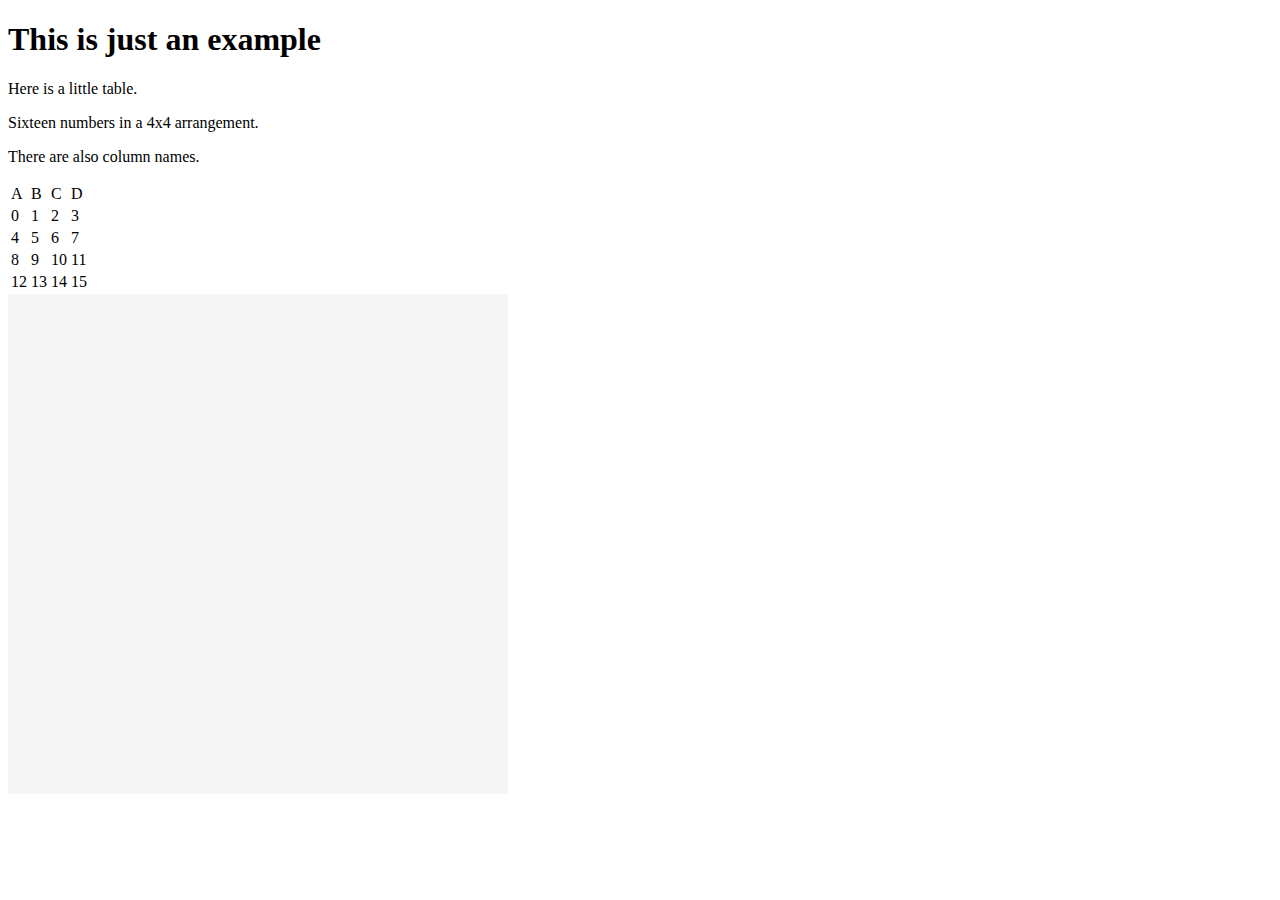
<file: D3/example/index.html>
<!DOCTYPE html>
<html>

<head>
</head>


<body>
    <div>
        <h1>This is just an example</h1>
        <p>Here is a little table.</p>
        <p id='pepe'>Sixteen numbers in a 4x4 arrangement.</p>
        <p>There are also column names.</p>
    </div>

    <table>
        <thead>
            <tr>
                <td>A</td>
                <td>B</td>
                <td>C</td>
                <td>D</td>
            </tr>
        </thead>
        <tbody>
            <tr>
                <td>0</td>
                <td>1</td>
                <td>2</td>
                <td>3</td>
            </tr>
            <tr>
                <td>4</td>
                <td>5</td>
                <td>6</td>
                <td>7</td>
            </tr>
            <tr>
                <td>8</td>
                <td>9</td>
                <td>10</td>
                <td>11</td>
            </tr>
            <tr>
                <td>12</td>
                <td>13</td>
                <td>14</td>
                <td>15</td>
            </tr>
        </tbody>
    </table>

    <svg width="500px" height="500px" style="background:whiteSmoke;"></svg>
</body>

</html>
</file>
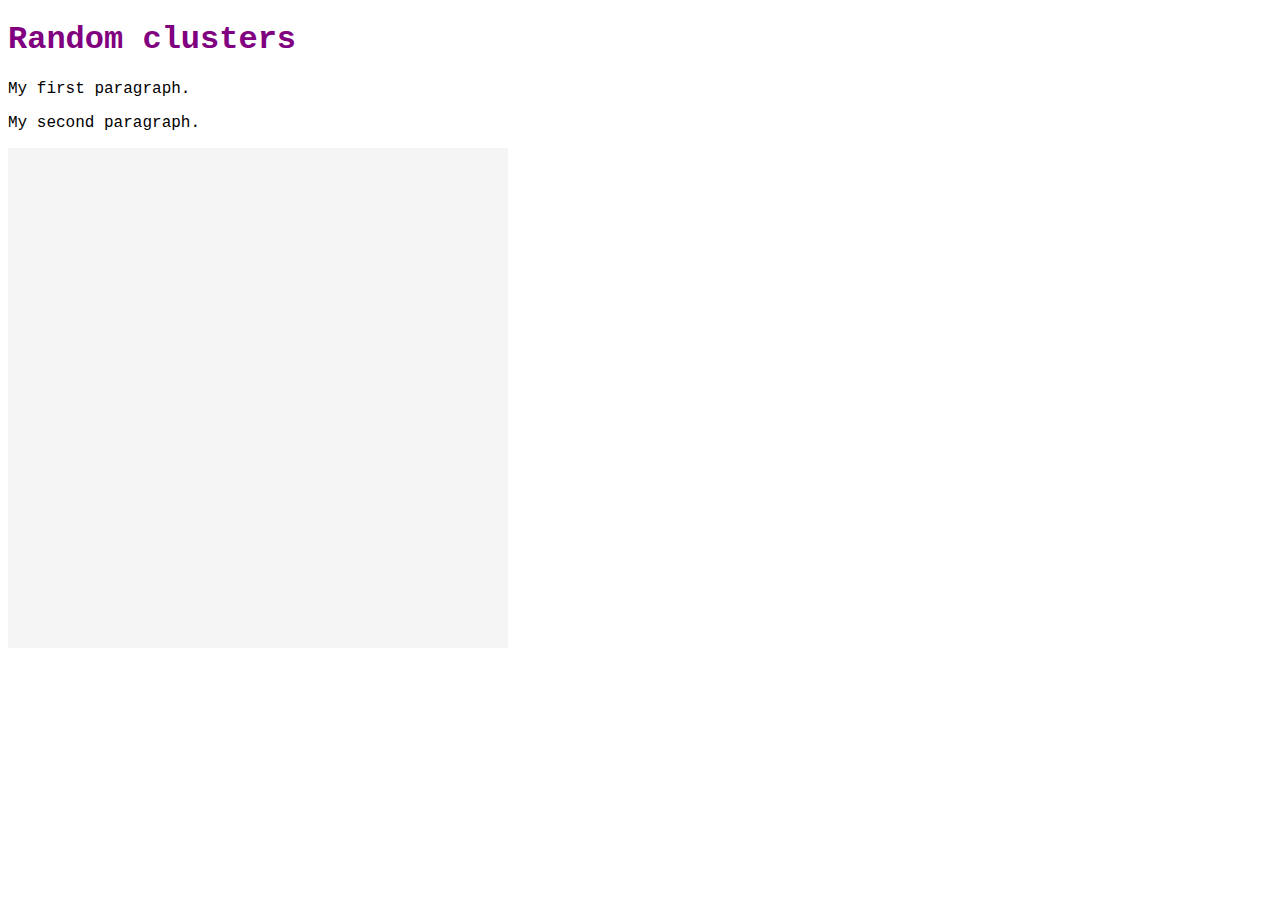
<file: D3/example_clusters/index.html>
<!DOCTYPE html>
<html>

    <head>
        <link rel="stylesheet" type="text/css" href="myStyle.css">
        <script src="https://d3js.org/d3.v3.min.js"></script>
    </head>


    <body>

        <h1>Random clusters</h1>

        <div>
          <p>My first paragraph.</p>
          <p>My second paragraph.</p>
        </div>

        <svg width="500px" height="500px"></svg>

        <script src="myProgram.js"></script>
    </body>

</html>
</file>
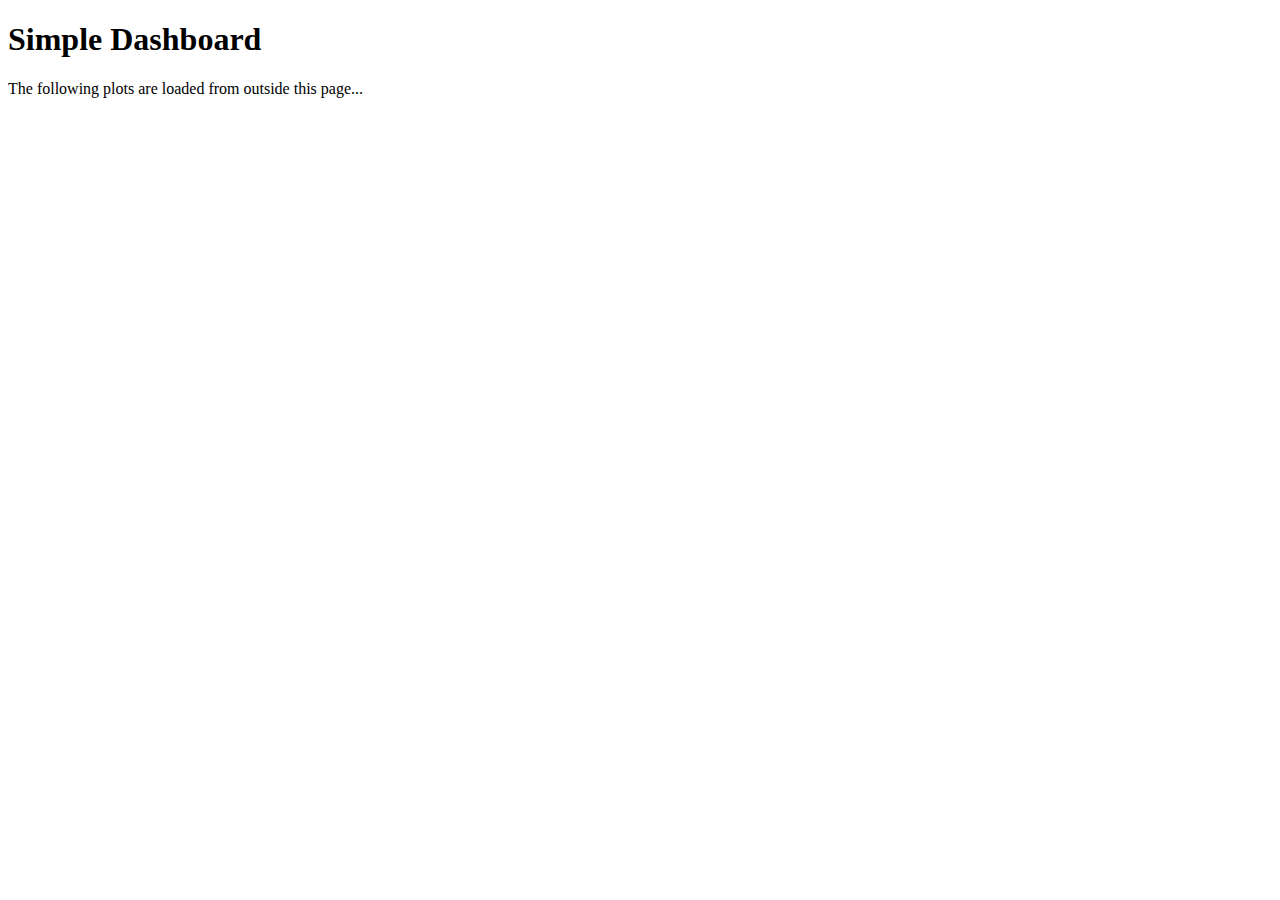
<file: PLOTLY/templates/simple_dashboard.html>
<!DOCTYPE html>
<html>

<head>
  <script src="https://d3js.org/d3.v3.min.js"></script>
  <script src='https://cdn.plot.ly/plotly-latest.min.js'></script>
</head>


<body>
  <h1>Simple Dashboard</h1>
  <p>The following plots are loaded from outside this page...</p>

  <div id="plot_1"></div>
  <div id="plot_2"></div>

  <script>
    d3.html('https://raw.githubusercontent.com/chumo/Data2Serve/master/myplot.html',
             function(fragment){d3.select('#plot_1').node().append(fragment);});
    d3.html('https://raw.githubusercontent.com/chumo/Data2Serve/master/myplot2.html',
             function(fragment){d3.select('#plot_2').node().append(fragment);});
  </script>

</body>

</html>
</file>
<file: D3/example_clusters/myStyle.css>
body {
  font-family: Courier;
}

h1 {
  color: purple;
}

svg {
  background:whiteSmoke;
}
</file>
